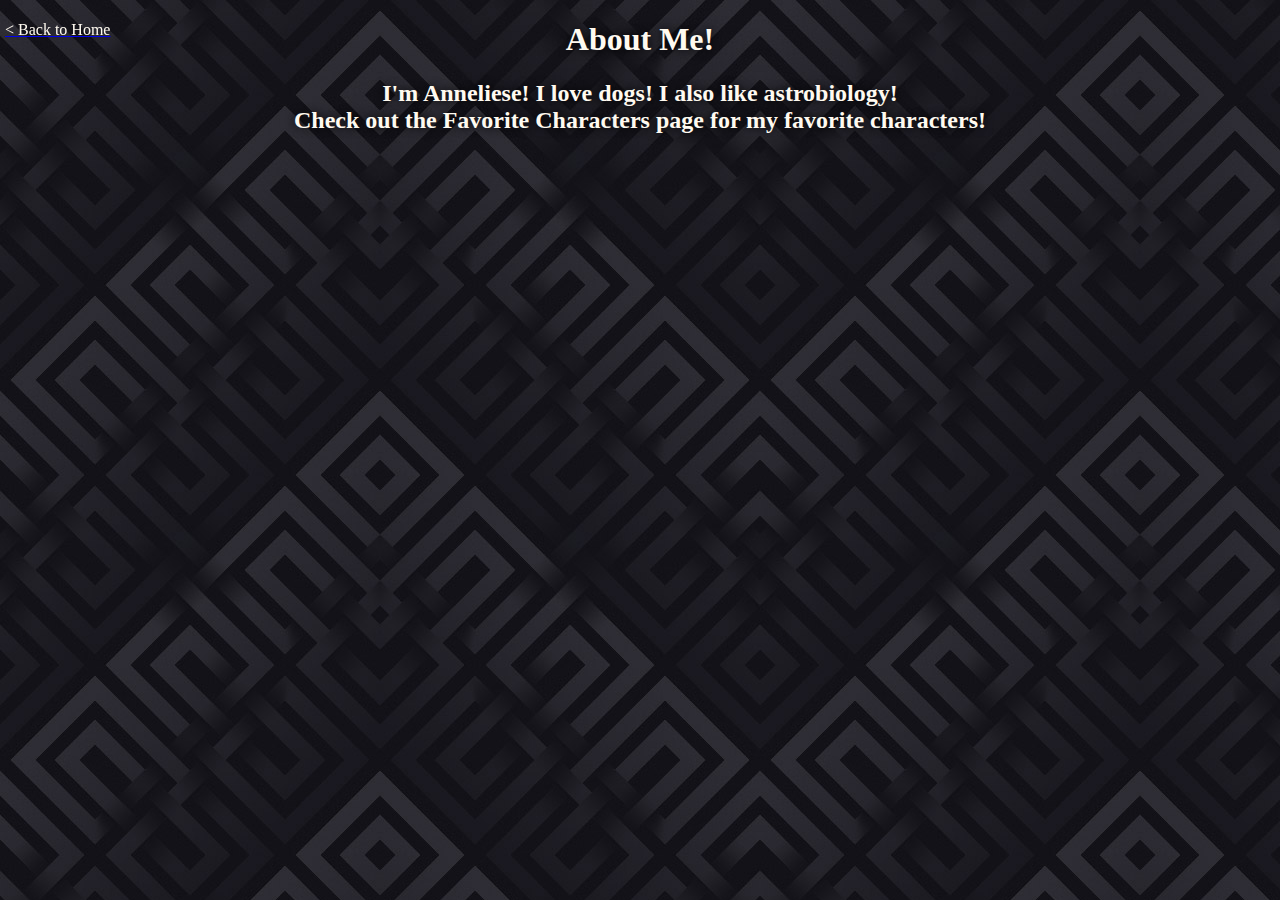
<file: AboutMe.html>
<!DOCTYPE html>
<html>

<head>
  <style>
    body {
      background-image: url('Resources/Patterns/fancy-pants.jpg');
      cursor: url("Resources/Galaga.png"), default;
    }
  </style>
</head>

<body>
  <font face="Copperplate">
    <p style="max-width:100%;position:fixed;top:5px;left:5px;color:floralwhite;"><a href="index.html">
        <font color="floralwhite">
          < Back to Home</font>
      </a></p>


    <h1 style="text-align:center; font-family:Copperplate; text-shadow:0px 0px 10px black; color:floralwhite;"> About Me! </h1>

    <h2 style="text-align:center; font-family:Copperplate; text-shadow:0px 0px 10px black; color:floralwhite;"> I'm Anneliese! I love dogs! I also like astrobiology!<br>Check out the Favorite Characters page for my favorite characters! </h2>

</body>

</html>
</file>
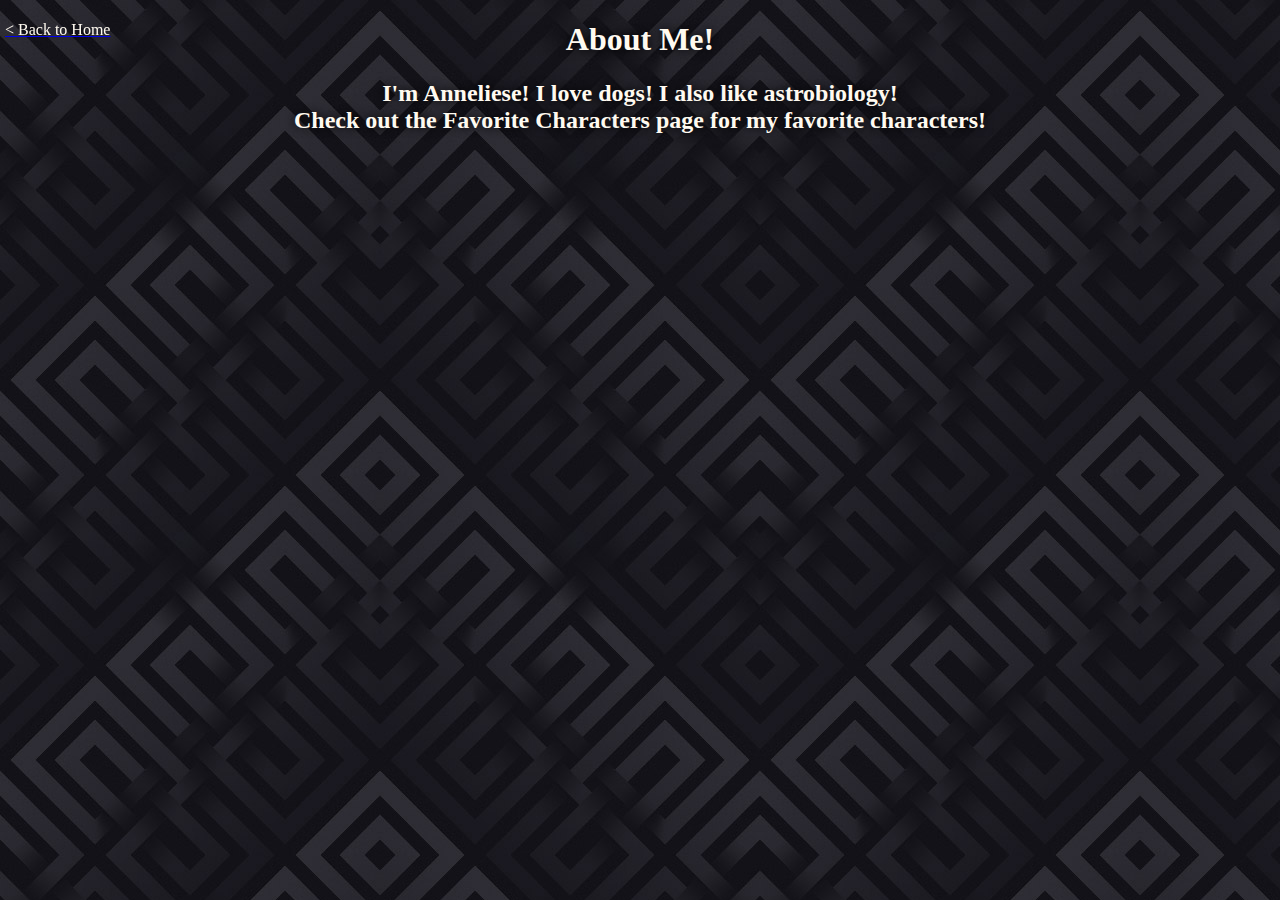
<file: public/AboutMe.html>
<!DOCTYPE html>
<html>

<head>
  <style>
    body {
      background-image: url('Resources/Patterns/fancy-pants.jpg');
    }
  </style>
</head>

<body>
  <font face="Copperplate">
    <p style="max-width:100%;position:fixed;top:5px;left:5px;color:floralwhite;"><a href="index.html">
        <font color="floralwhite">
          < Back to Home</font>
      </a></p>


    <h1 style="text-align:center; font-family:Copperplate; text-shadow:0px 0px 10px black; color:floralwhite;"> About Me! </h1>

    <h2 style="text-align:center; font-family:Copperplate; text-shadow:0px 0px 10px black; color:floralwhite;"> I'm Anneliese! I love dogs! I also like astrobiology!<br>Check out the Favorite Characters page for my favorite characters! </h2>

</body>

</html>
</file>
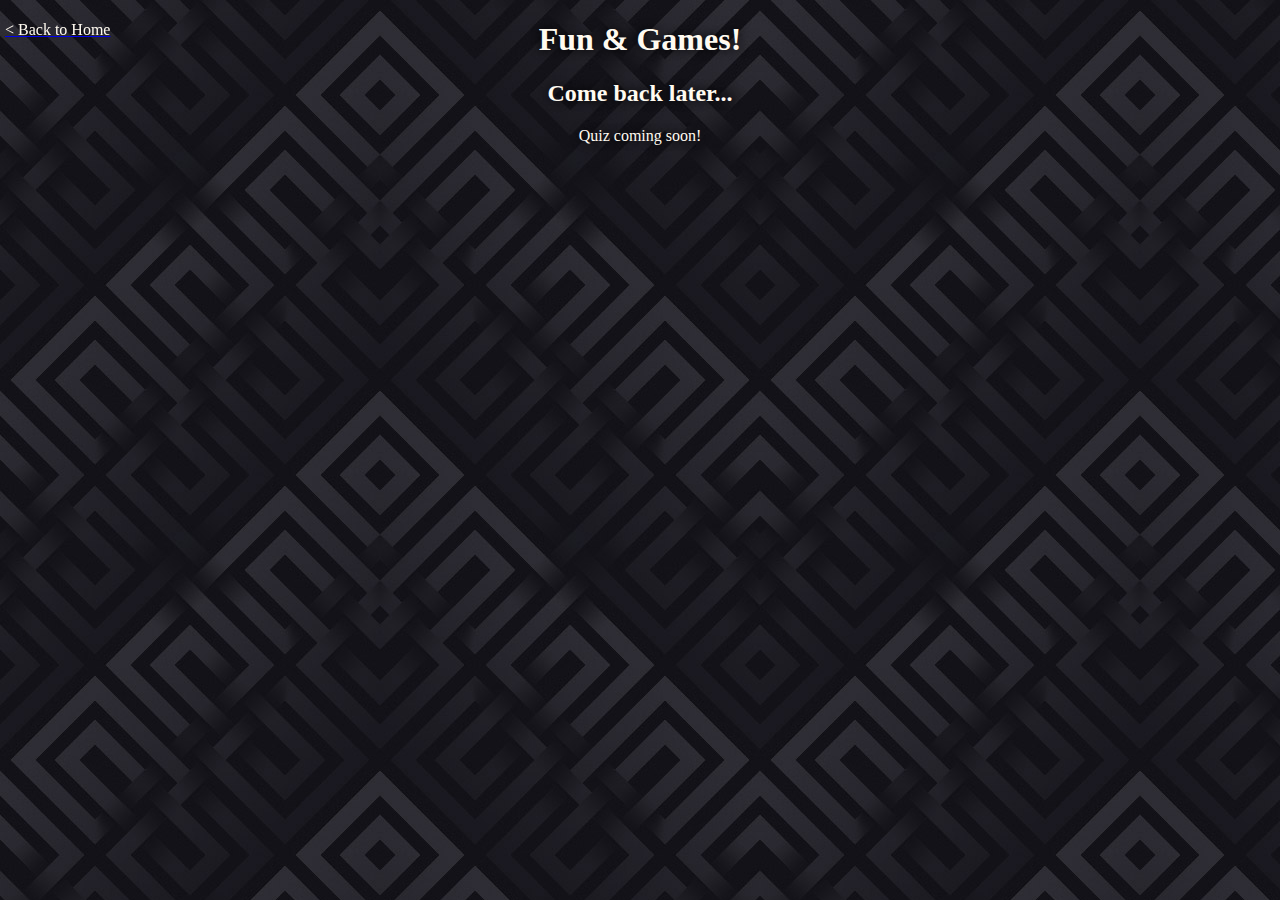
<file: public/FunAndGames.html>
<!DOCTYPE html>
<html>

<head>
  <style>
    body {
      background-image: url('Resources/Patterns/fancy-pants.jpg');
    }
  </style>
</head>

<body>
  <font face="Copperplate">
    <p style="max-width:100%;position:fixed;top:5px;left:5px;color:floralwhite;"><a href="index.html">
        <font color="floralwhite">
          < Back to Home</font>
      </a></p>


    <h1 style="text-align:center; font-family:Copperplate; text-shadow:0px 0px 10px black; color:floralwhite;"> Fun & Games! </h1>

    <h2 style="text-align:center; font-family:Copperplate; text-shadow:0px 0px 10px black; color:floralwhite;">Come back later...</h2>

    <p style="text-align:center; font-family:Copperplate; text-shadow:0px 0px 10px black; color:floralwhite;">Quiz coming soon!</p>

    <!--Future idea: a public poll for the song of the month-->
</body>

</html>
</file>
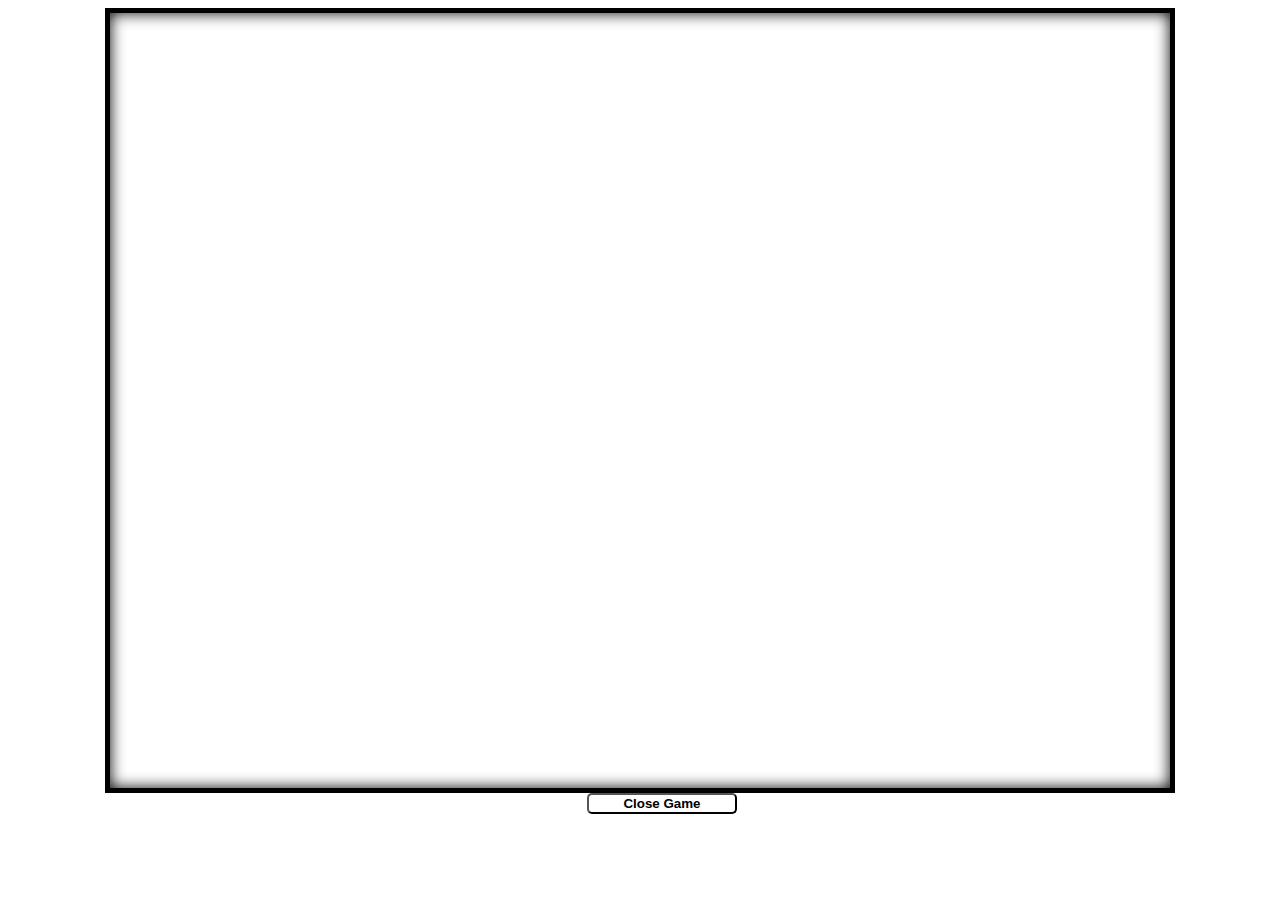
<file: public/game.html>
<!DOCTYPE html>
<html>

<link href="game.css" rel="stylesheet">

<head>
  <script src="https://ajax.googleapis.com/ajax/libs/jquery/3.5.1/jquery.min.js"></script>
</head>

<body>
  <div class="game-outer-div">
    <canvas id="main_game" class="main-game-canvas" width="1000" height="700"></canvas>
    <button id="remove_game" class="remove-game-button">Close Game</button>
  </div>

  <!--Loads jquery-->
  <script src="https://code.jquery.com/jquery-3.5.1.min.js" crossorigin="anonymous"></script> 
  <!--Loads JavaScript-->
  <script src="TheGamePageJS.js"></script>
</body>

</html>
</file>
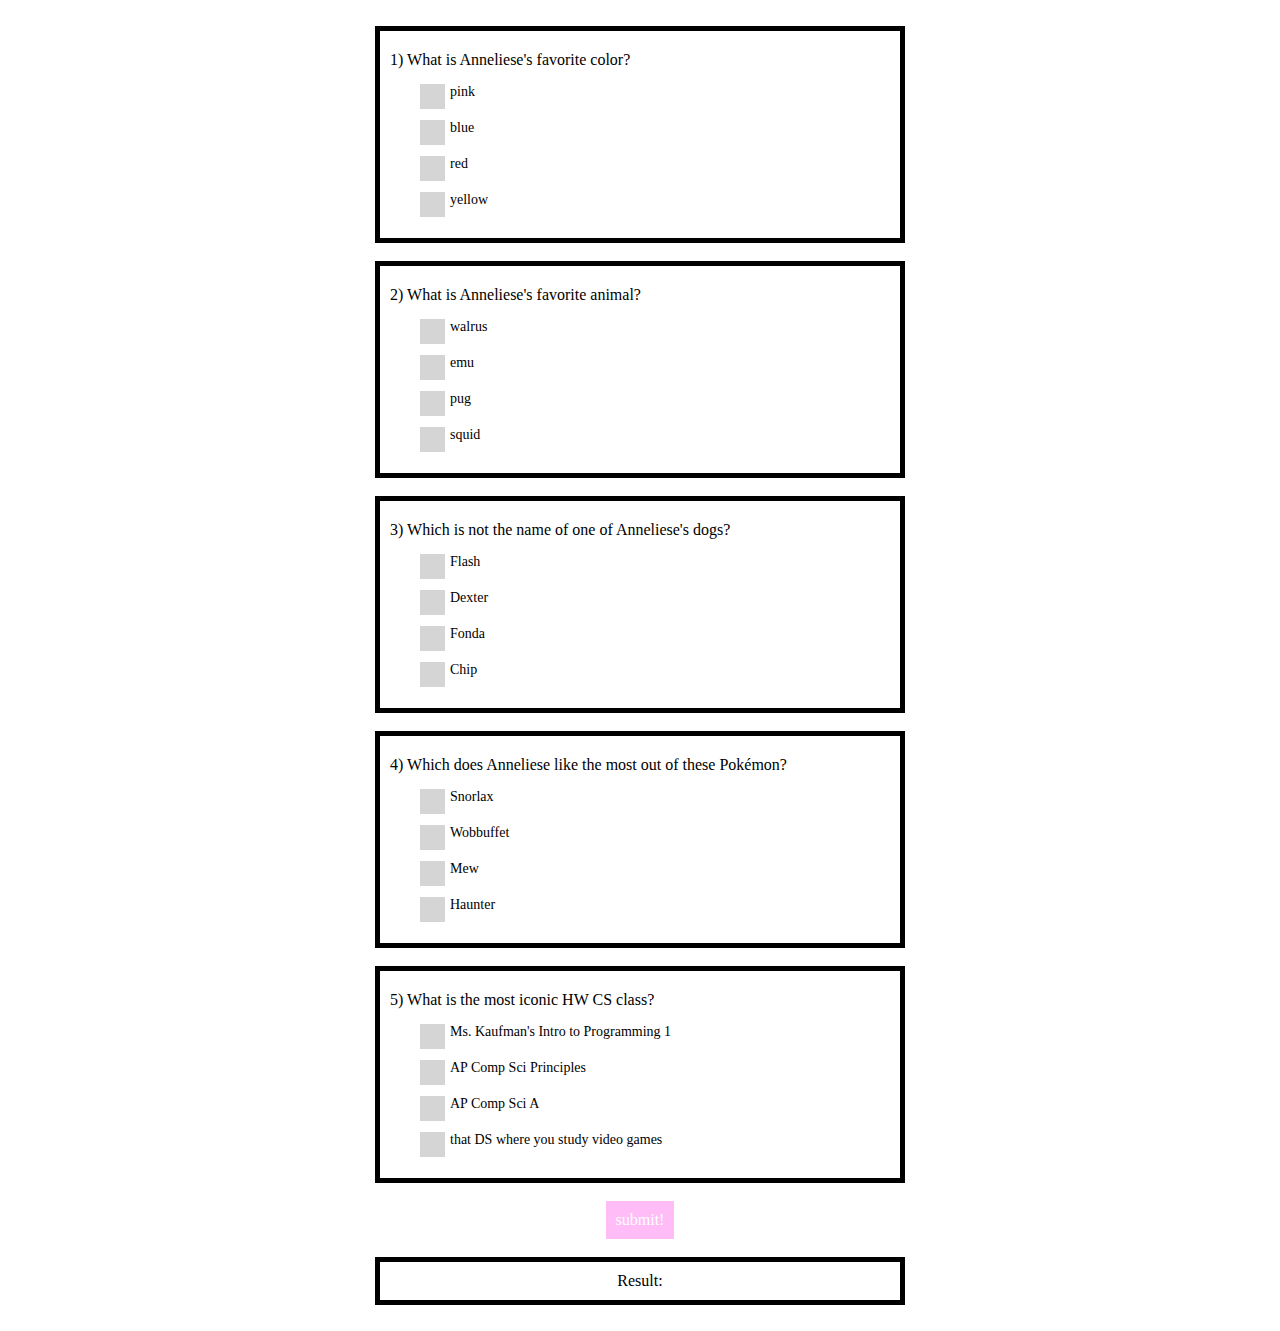
<file: public/QuizPage.html>
<!DOCTYPE html>
<html>

<head>
  <script src="https://code.jquery.com/jquery-3.5.1.min.js" crossorigin="anonymous"></script> 

  <!-- <script src="https://ajax.googleapis.com/ajax/libs/jquery/3.5.1/jquery.min.js"></script> -->
  <link href="quiz.css" rel="stylesheet">
</head>

<body>

  <!-- RIGHT ANSWER = 0 PINK -->
   <div class="quiz-question-frame">
    <span id="result1"></span> <!-- this is the div where the X (for wrong) and CHECKMARK (for right) go after the calculateScore function is run-->
    <span>1) What is Anneliese's favorite color?</span>

    <label class="container">pink <!-- text refers to what the user will see-->
      <input type="radio" name="question1"> <!--the boxes are radio buttons and the name is... the name is the name of the array that gets called?-->
      <span class="checkmark"></span> <!-- the checkmark class here and the container class containing this is how we get the custom radio buttons-->
    </label>

    <label class="container">blue
      <input type="radio" name="question1">
      <span class="checkmark"></span>
    </label>

    <label class="container">red
      <input type="radio" name="question1">
      <span class="checkmark"></span>
    </label>

    <label class="container">yellow
      <input type="radio" name="question1">
      <span class="checkmark"></span>
    </label>

  </div>

  <br>

  <!-- RIGHT ANSWER = 2 PUG -->
  <div class=quiz-question-frame>

    <span id=result2></span>
    <span>2) What is Anneliese's favorite animal?</span>

    <label class="container">walrus
     <input type="radio" name="question2">
     <span class="checkmark"></span>
    </label>

    <label class="container">emu
     <input type="radio" name="question2">
     <span class="checkmark"></span>
    </label>

    <label class="container">pug
     <input type="radio" name="question2">
     <span class="checkmark"></span>
    </label>

    <label class="container">squid
     <input type="radio" name="question2">
     <span class="checkmark"></span>
    </label>

  </div>

  <br>

  <!-- RIGHT ANSWER = 3 Chip -->
  <div class=quiz-question-frame>

    <span id=result3></span>
    <span>3) Which is not the name of one of Anneliese's dogs?</span>

    <label class="container">Flash
     <input type="radio" name="question3">
     <span class="checkmark"></span>
    </label>

    <label class="container">Dexter
     <input type="radio" name="question3">
     <span class="checkmark"></span>
    </label>

    <label class="container">Fonda
     <input type="radio" name="question3">
     <span class="checkmark"></span>
    </label>

    <label class="container">Chip
     <input type="radio" name="question3">
     <span class="checkmark"></span>
    </label>

  </div>

  <br>

  <!-- RIGHT ANSWER = 1 WOOBUFFET -->
  <div class=quiz-question-frame>

    <span id=result4></span>
    <span>4) Which does Anneliese like the most out of these Pokémon?</span>

    <label class="container">Snorlax
     <input type="radio" name="question4">
     <span class="checkmark"></span>
    </label>

    <label class="container">Wobbuffet
     <input type="radio" name="question4">
     <span class="checkmark"></span>
    </label>

    <label class="container">Mew
     <input type="radio" name="question4">
     <span class="checkmark"></span>
    </label>

    <label class="container">Haunter
     <input type="radio" name="question4">
     <span class="checkmark"></span>
    </label>

  </div>

  <br>

  <!-- RIGHT ANSWER = 0 MS. KAUFMAN'S INTRO TO PROGRAMMING 1 -->
  <div class=quiz-question-frame>

    <span id=result5></span>
    <span>5) What is the most iconic HW CS class?</span>

    <label class="container">Ms. Kaufman's Intro to Programming 1
     <input type="radio" name="question5">
     <span class="checkmark"></span>
    </label>

    <label class="container">AP Comp Sci Principles
     <input type="radio" name="question5">
     <span class="checkmark"></span>
    </label>

    <label class="container">AP Comp Sci A
     <input type="radio" name="question5">
     <span class="checkmark"></span>
    </label>

    <label class="container">that DS where you study video games
     <input type="radio" name="question5">
     <span class="checkmark"></span>
    </label>

  </div>

  <br>

  <div class="text-center"> <!--this just center the button-->
   <button id="submit_answers" class="submit-answers-button" align="center">submit!</button> <!--this creates the button (and styles it)-->
  </div>

  <br>

  <div id="total_result" class="score-display-frame">Result:</div>
<br>

</body>

<script src="quiz.js"></script>

</html>
</file>
<file: public/game.css>
.game-outer-div {
  border: 5px solid black;
  background-color: #ffffff;
  width: 1060px;
  box-shadow: inset 0 0 15px;
  margin: 0px auto;
}

.remove-game-button {
  margin-top: 5px;
  font-weight: bold;
  float: left;
  width: 150px;
  outline: none;
  text-align: center;
  position: relative;
  top: 50%;
  left: 45%;
  background: white;
  border-radius: 5px;
}

.remove-game-button:hover {
  background-color: #dddddd;
}

.main-game-canvas {
  padding-top: 5px;
  margin: 35px 30px;
  background: white;
  display: flex;
  align-items: center;
  justify-content: center;
}
</file>
<file: public/quiz.css>
.text-center {
  text-align: center;
}

/* The stylish box that holds each quiz question */
.quiz-question-frame{
  background-color: #FFFFFF;
  color: black;
  border: 5px solid black;
  width: 500px;
  margin: 0px auto;
  font-family: Verdana;
  padding: 10px;
  padding-top: 20px;
}

/* The stylish box that holds the result */

.score-display-frame{
  background-color: #FFFFFF;
  color: FF00DD;
  border: 5px solid black;
  width: 500px;
  margin: 0px auto;
  font-family: Verdana;
  padding: 10px;
  text-align: center;
}

/* The container */
.container {
  display: block;
  position: relative;
  padding-left: 60px; /*this shoves ONLY the text over*/
  margin-top: 15px;
  margin-bottom: 20px;  /*this spaces out each answer? */
  cursor: pointer;
  font-size: 14px;
  -webkit-user-select: none;
  -moz-user-select: none;
  -ms-user-select: none;
  user-select: none;
}

/* Hide the browser's default radio button */
.container input {
  position: absolute;
  opacity: 0;
  cursor: pointer;
}

/* Create a custom radio button */
.checkmark {
  position: absolute;
  top: 0;
  left: 0;
  margin-left: 30px; /* this shoves over the button*/
  height: 25px;
  width: 25px;
  background-color: #D5D5D5;
  border-radius: 0%;
}

/* On mouse-over, add a LIGHT PINK background color */
.container:hover input ~ .checkmark {
  background-color: #FFBCF6;
}

/* When the radio button is checked, add a HOT PINK(?) background */
.container input:checked ~ .checkmark {
  background-color: #FF00DD;
}

/* Create the indicator (CHECKMARK - hidden when not checked) */
.checkmark:after {
  content: "";
  position: absolute;
  display: none;

}

/* Show the indicator (CHECKMARK) when checked */
.container input:checked ~ .checkmark:after {
  display: block;
}

/* Style the indicator (this is a checkmark) */
/*here is how we get the checkmark AFTER MAKINGG IT A BOX INSTEAD OF A CIRCLE ABOVE*/
.container .checkmark:after {
/*normal radio button would have a circle. below, we create an oddly proportioned boxes
with white borders*/
  left: 9px;
  top: 5px;
  width: 5px;
  height: 10px;
  border: solid white;
  /*changing border width makes it a _| sort of thing.*/
  border-width: 0 3px 3px 0;
  /*bottom three (transofrm rotat) all rotate it the exact same way. i assume for versatility across different broswerS*/
  -webkit-transform: rotate(45deg);
  -ms-transform: rotate(45deg);
  transform: rotate(45deg);
}

.submit-answers-button{
  border: none;
  font-family: Verdana;
  color: white;
  background-color: #FFBCF6;
  text-align: center;
  text-decoration: none;
  display: inline-block;
  font-size: 16px;
  padding: 10px 10px;
}

.submit-answers-button:hover{
  background-color: #FF00DD;
  display: inline-block;
  text-decoration: underline;
  cursor: pointer;
}
</file>
